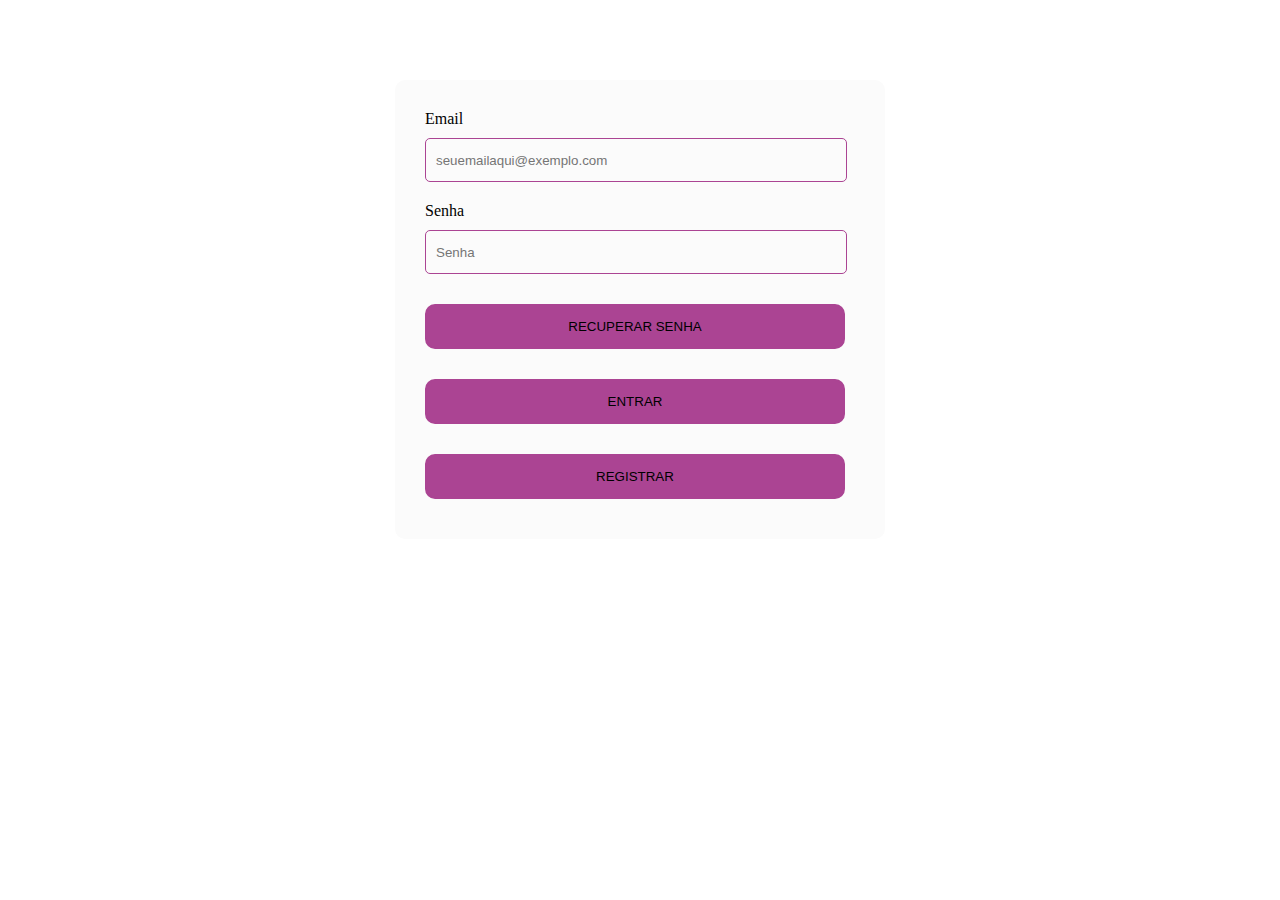
<file: index.html>
<!DOCTYPE html>
<html lang="pt-br">

<head>
    <meta charset="UTF-8">
    <meta http-equiv="X-UA-Compatible" content="IE=edge">
    <meta name="viewport" content="width=device-width, initial-scale=1.0">
    <link rel="stylesheet" href="style.css">
    <title>AssinarDocumentosOnline</title>
</head>

<body>

    <!--FORMULARIO DE LOGIN/SENHA-->
    <form class="contact_form">
        <div>
            <div><label for="">Email</label></div>
            <input type="email" name="email" onchange="validateFields()" id="email"
                placeholder="seuemailaqui@exemplo.com">
            <div class="error" id="email-required-error">Email é Obrigatório</div>
            <div class="error" id="email-invalid-error">Email é inválido</div>
        </div>
        <div>
            <div><label for="">Senha</label></div>
            <input type="password" id="password" name="password" onchange="validateFileds()" placeholder="Senha">
            <div class="error" id="password-required-error">Senha é obrigatória</div>
        </div>
        <div>
            <button type="button" id="recover-password-button" aria-disabled="true">Recuperar Senha</button>
        </div>
        <div>
            <button type="button" id="login-button">Entrar</button>
        </div>
        <div>
            <button type="button">Registrar</button>
        </div>
    </form>
    <!--FORMULARIO DE LOGIN/SENHA-->
</body>
<script src="index.js"></script>

</html>
</file>
<file: style.css>
* {
}
.contact_form{	
	width: 460px; 
    height: auto;
    margin: 80px auto;
	border-radius: 10px;  
	padding-top: 30px;
	padding-bottom: 20px;  
    background-color: #fbfbfb; 
    padding-left: 30px; 
}


input{
	background-color: #fbfbfb; 
	width: 408px; 
	height: 40px; 
	border-radius: 5px;  
	border-style: solid; 
	border-width: 1px; 
	border-color: #ab4493; 
	margin-top: 10px;  
	padding-left: 10px;
    margin-bottom: 20px; 
}

label {
    display: block; 
    float: center; 	
}
  
  
button {
    height: 45px; 
    padding-left: 5px;
    padding-right: 5px; 	
    margin-bottom: 20px; 
    margin-top: 10px; 	
    text-transform: uppercase;
    background-color: #ab4493; 
    border-color: #ab4493; 
    border-style: solid; 
    border-radius: 10px;	
    width: 420px;   
    cursor: pointer;
}

button p {
	color: #fff; 
}

.error {
    color: white;
    background-color: red;
    display: none;
}
</file>
